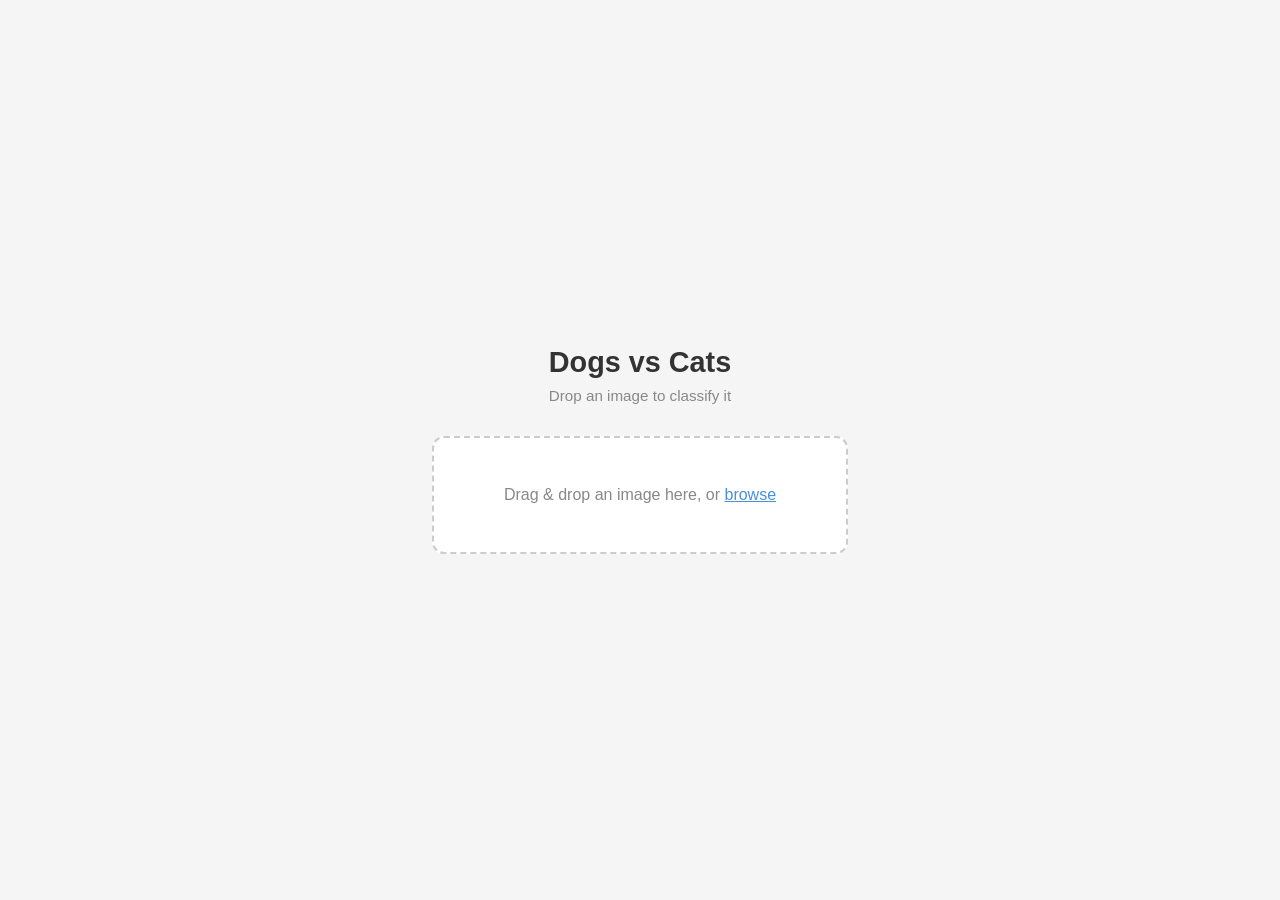
<file: src/server/templates/index.html>
<!DOCTYPE html>
<html lang="en">
<head>
<meta charset="UTF-8">
<meta name="viewport" content="width=device-width, initial-scale=1.0">
<title>Dogs vs Cats Classifier</title>
<style>
  * { box-sizing: border-box; margin: 0; padding: 0; }
  body { font-family: -apple-system, BlinkMacSystemFont, 'Segoe UI', sans-serif; background: #f5f5f5; color: #333; min-height: 100vh; display: flex; align-items: center; justify-content: center; }
  .container { max-width: 480px; width: 100%; padding: 2rem; }
  h1 { text-align: center; margin-bottom: 0.5rem; font-size: 1.8rem; }
  .subtitle { text-align: center; color: #888; margin-bottom: 2rem; font-size: 0.95rem; }
  .dropzone {
    border: 2px dashed #ccc; border-radius: 12px; padding: 3rem 1.5rem;
    text-align: center; cursor: pointer; transition: border-color 0.2s, background 0.2s;
    background: #fff;
  }
  .dropzone.dragover { border-color: #4a90d9; background: #eef4fb; }
  .dropzone p { color: #888; font-size: 1rem; }
  .dropzone p span { color: #4a90d9; text-decoration: underline; }
  .preview { margin-top: 1.5rem; text-align: center; }
  .preview img { max-width: 100%; max-height: 250px; border-radius: 8px; box-shadow: 0 2px 8px rgba(0,0,0,0.1); }
  .result {
    margin-top: 1.5rem; padding: 1.2rem; border-radius: 10px;
    text-align: center; font-size: 1.4rem; font-weight: 600;
  }
  .result.dog { background: #e8f5e9; color: #2e7d32; }
  .result.cat { background: #fff3e0; color: #e65100; }
  .result .emoji { font-size: 2rem; display: block; margin-bottom: 0.4rem; }
  .confidence { font-size: 0.9rem; font-weight: 400; color: #666; margin-top: 0.3rem; }
  .spinner { margin-top: 1.5rem; text-align: center; color: #888; }
  .error { margin-top: 1rem; text-align: center; color: #d32f2f; font-size: 0.9rem; }
  input[type="file"] { display: none; }
</style>
</head>
<body>
<div class="container">
  <h1>Dogs vs Cats</h1>
  <p class="subtitle">Drop an image to classify it</p>

  <div class="dropzone" id="dropzone">
    <p>Drag &amp; drop an image here, or <span>browse</span></p>
    <input type="file" id="fileInput" accept="image/png, image/jpeg">
  </div>

  <div class="preview" id="preview" hidden>
    <img id="previewImg" alt="Uploaded image">
  </div>

  <div class="spinner" id="spinner" hidden>Classifying...</div>
  <div class="error" id="error" hidden></div>
  <div class="result" id="result" hidden>
    <span class="emoji" id="emoji"></span>
    <span id="label"></span>
    <div class="confidence" id="confidence"></div>
  </div>
</div>

<script>
const dropzone = document.getElementById('dropzone');
const fileInput = document.getElementById('fileInput');
const preview = document.getElementById('preview');
const previewImg = document.getElementById('previewImg');
const spinner = document.getElementById('spinner');
const errorEl = document.getElementById('error');
const resultEl = document.getElementById('result');
const emoji = document.getElementById('emoji');
const label = document.getElementById('label');

dropzone.addEventListener('click', () => fileInput.click());
dropzone.addEventListener('dragover', e => { e.preventDefault(); dropzone.classList.add('dragover'); });
dropzone.addEventListener('dragleave', () => dropzone.classList.remove('dragover'));
dropzone.addEventListener('drop', e => {
  e.preventDefault();
  dropzone.classList.remove('dragover');
  if (e.dataTransfer.files.length) handleFile(e.dataTransfer.files[0]);
});
fileInput.addEventListener('change', () => { if (fileInput.files.length) handleFile(fileInput.files[0]); });

function handleFile(file) {
  if (!file.type.match(/^image\/(jpeg|png)$/)) {
    showError('Please upload a JPG or PNG image.');
    return;
  }
  // show preview
  const reader = new FileReader();
  reader.onload = e => { previewImg.src = e.target.result; preview.hidden = false; };
  reader.readAsDataURL(file);

  // reset state
  resultEl.hidden = true;
  errorEl.hidden = true;
  spinner.hidden = false;

  // upload
  const form = new FormData();
  form.append('image', file);
  fetch('/api/class_pred', { method: 'POST', body: form })
    .then(r => r.json())
    .then(data => {
      spinner.hidden = true;
      if (data.error) { showError(data.error); return; }
      const isDog = data.type === 'Dog';
      emoji.textContent = isDog ? '🐶' : '🐱';
      label.textContent = isDog ? 'Dog' : 'Cat';
      const pct = Math.round(data.confidence * 100);
      document.getElementById('confidence').textContent = pct + '% confidence';
      resultEl.className = 'result ' + (isDog ? 'dog' : 'cat');
      resultEl.hidden = false;
    })
    .catch(() => { spinner.hidden = true; showError('Something went wrong. Is the server running?'); });
}

function showError(msg) { errorEl.textContent = msg; errorEl.hidden = false; }
</script>
</body>
</html>
</file>
